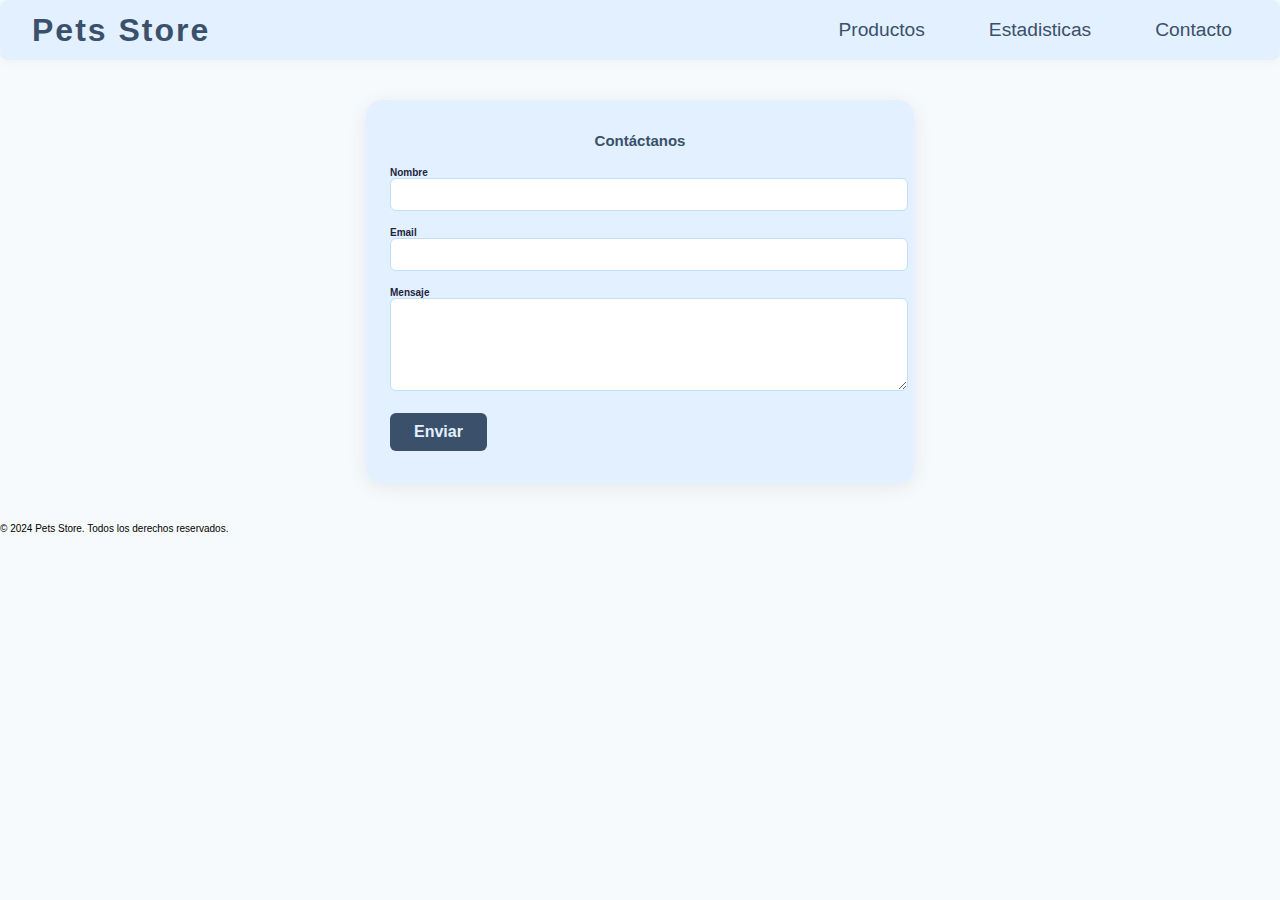
<file: src/assets/html/contacto.html>
<!DOCTYPE html>
<html lang="es">
<head>
    <meta charset="UTF-8">
    <meta name="viewport" content="width=device-width, initial-scale=1.0">
    <title>Pets Store</title>
    <link rel="stylesheet" href="../../../src/assets/css/style.css">
    <script src="../../../src/assets/js/script.js"></script>
</head>
<body>
    <nav>
        <div class="nav-container">
            <h1 class="title-container"><a class="logo-link" href="../src/index.html">Pets Store</a></h1>
            <ul>
                <li><a href="../../index.html">Productos</a></li>
                <li><a href="../../assets/html/estadistica.html">Estadisticas</a></li>
                <li><a href="../../assets/html/contacto.html">Contacto</a></li>
            </ul>
        </div>
    </nav>

    <main>
        <section id="contacto-form" style="max-width: 500px; margin: 40px auto; background: #e3f0ff; padding: 32px 24px; border-radius: 16px; box-shadow: 0 4px 18px rgba(58,80,107,0.10);">
            <h2 style="color: #3a506b; margin-bottom: 18px; text-align: center;">Contáctanos</h2>
            <form>
                <label for="nombre" style="color: #1c2541; font-weight: bold;">Nombre</label>
                <input type="text" id="nombre" name="nombre" required style="width: 100%; padding: 8px; margin-bottom: 16px; border-radius: 6px; border: 1px solid #bfe0ff;">

                <label for="email" style="color: #1c2541; font-weight: bold;">Email</label>
                <input type="email" id="email" name="email" required style="width: 100%; padding: 8px; margin-bottom: 16px; border-radius: 6px; border: 1px solid #bfe0ff;">

                <label for="mensaje" style="color: #1c2541; font-weight: bold;">Mensaje</label>
                <textarea id="mensaje" name="mensaje" rows="5" required style="width: 100%; padding: 8px; margin-bottom: 20px; border-radius: 6px; border: 1px solid #bfe0ff;"></textarea>

                <button onclick="return validacion()" type="submit" style="background: #3a506b; color: #e3f0ff; border: none; padding: 10px 24px; border-radius: 6px; font-size: 1rem; font-weight: bold; cursor: pointer; transition: background 0.2s;">
                    Enviar
                </button>
            </form>
        </section>
    </main>
    
    <footer>
        <p>&copy; 2024 Pets Store. Todos los derechos reservados.</p>
    </footer>

</body>
</html>
</file>
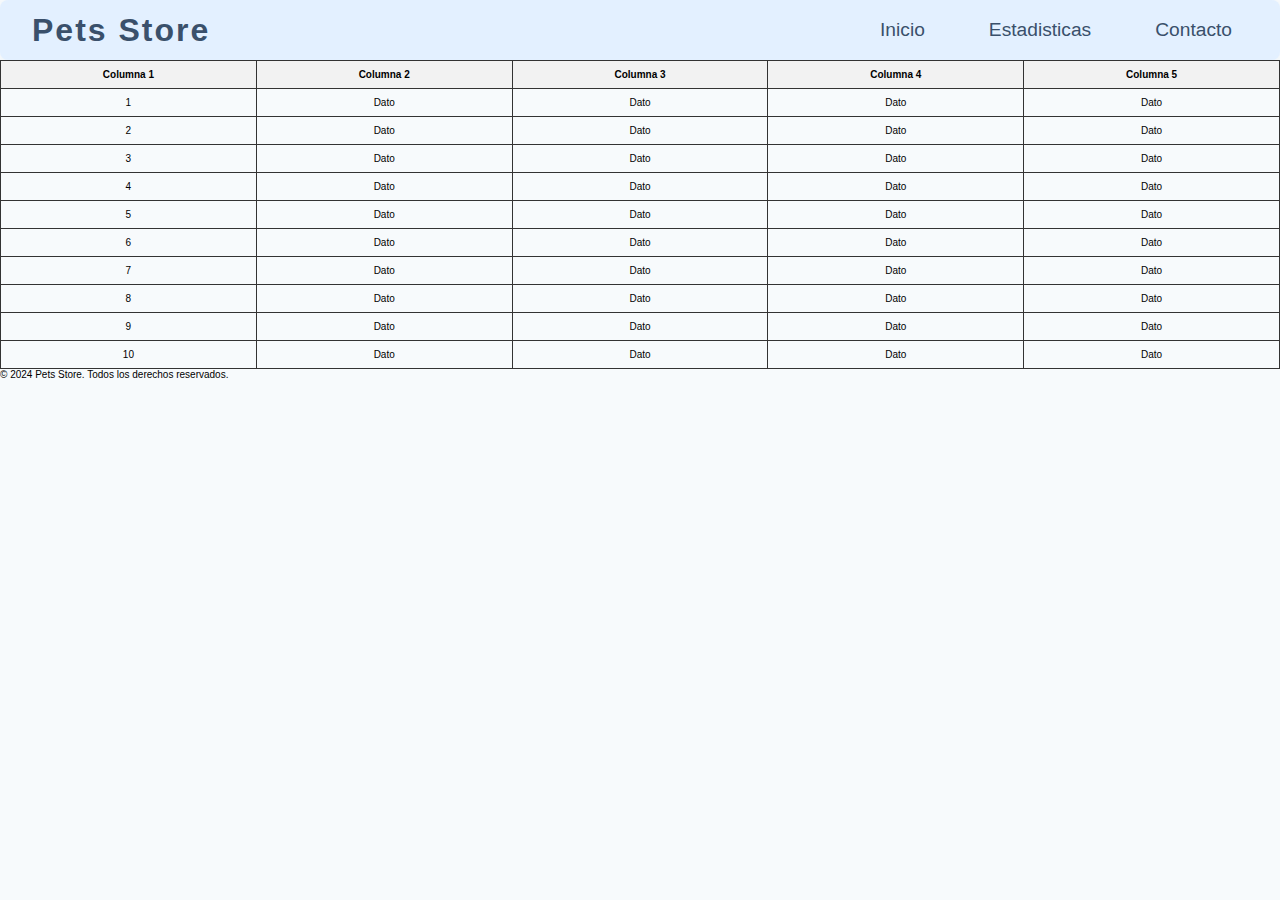
<file: src/assets/html/estadistica.html>
<!DOCTYPE html>
<html lang="es">
<head>
    <meta charset="UTF-8">
    <meta name="viewport" content="width=device-width, initial-scale=1.0">
    <title>Pets Store - Estadísticas</title>
    <link rel="stylesheet" href="../css/style.css">
    <link rel="stylesheet" href="https://cdn.datatables.net/1.13.6/css/jquery.dataTables.min.css">
    <style>
        table {
        border-collapse: collapse;
        width: 100%;
        }
        th, td {
        border: 1px solid #333;
        padding: 8px;
        text-align: center;
        }
        th {
        background-color: #f2f2f2;
        }
  </style>
</head>
<body>
    <header>
        <nav>
            <div class="nav-container">
                <h1 class="title-container"><a class="logo-link" href="../src/index.html">Pets Store</a></h1>
                <ul>
                    <li><a href="../../index.html">Inicio</a></li>
                    <li><a href="../../assets/html/estadistica.html">Estadisticas</a></li>
                    <li><a href="../../assets/html/contacto.html">Contacto</a></li>
                </ul>
            </div>
        </nav>
    </header>

    <main>   
        <table id="miTabla" class="display">
        <thead>
            <tr>
                <th>Columna 1</th>
                <th>Columna 2</th>
                <th>Columna 3</th>
                <th>Columna 4</th>
                <th>Columna 5</th>
            </tr>
        </thead>
        <tbody>
            <tr><td>1</td><td>Dato</td><td>Dato</td><td>Dato</td><td>Dato</td></tr>
            <tr><td>2</td><td>Dato</td><td>Dato</td><td>Dato</td><td>Dato</td></tr>
            <tr><td>3</td><td>Dato</td><td>Dato</td><td>Dato</td><td>Dato</td></tr>
            <tr><td>4</td><td>Dato</td><td>Dato</td><td>Dato</td><td>Dato</td></tr>
            <tr><td>5</td><td>Dato</td><td>Dato</td><td>Dato</td><td>Dato</td></tr>
            <tr><td>6</td><td>Dato</td><td>Dato</td><td>Dato</td><td>Dato</td></tr>
            <tr><td>7</td><td>Dato</td><td>Dato</td><td>Dato</td><td>Dato</td></tr>
            <tr><td>8</td><td>Dato</td><td>Dato</td><td>Dato</td><td>Dato</td></tr>
            <tr><td>9</td><td>Dato</td><td>Dato</td><td>Dato</td><td>Dato</td></tr>
            <tr><td>10</td><td>Dato</td><td>Dato</td><td>Dato</td><td>Dato</td></tr>
</tbody>
    </table>

    </main>

    <footer>
        <p>&copy; 2024 Pets Store. Todos los derechos reservados.</p>
    </footer>
    <script src="https://code.jquery.com/jquery-3.7.0.min.js"></script>
    <script src="https://cdn.datatables.net/1.13.6/js/jquery.dataTables.min.js"></script>
    <script>
    $(document).ready(function() {
    $('#miTabla').DataTable({
        order: [[0, 'asc']]
    });
    });
  </script>
</body>
</html>
</file>
<file: src/assets/css/style.css>
* {
    padding: 0;
    margin: 0;
}
body { 
    background: #f7fafc;
    font-family: Arial;
    font-size: 10px;
}

nav {
    background-color: #e3f0ff; 
    box-shadow: 0 2px 8px rgba(180, 200, 230, 0.15);
    padding: 0 2rem;
    height: 60px;
    border-radius: 0.5rem;
}

.nav-container {
    display: flex;
    justify-content: space-between;
    align-items: center;
    height: 100%;
}

nav h1 {
    font-size: 2rem;
    color: #3a506b;
    letter-spacing: 2px;
}

nav ul {
    list-style: none;
    display: flex;
    gap: 2rem;
    margin: 0;
    padding: 0;
}

nav li {
    display: flex;
    align-items: center;
}

nav a {
    text-decoration: none;
    color: #3a506b;
    font-size: 1.2rem;
    padding: 0.5rem 1rem;
    border-radius: 4px;
    transition: background 0.2s, color 0.2s;
}

nav a:hover {
    background: #bfe0ff;
    color: #1c2541;  
}

.logo-link {
    color: #3a506b;
    font-weight: bold;
    font-size: 2rem;
    text-decoration: none;
    background: none;
    padding: 0;
    border-radius: 0;
    transition: none;
    letter-spacing: 2px;
}

.logo-link:hover {
    color: #1c2541;
    background: none;
}
</file>
